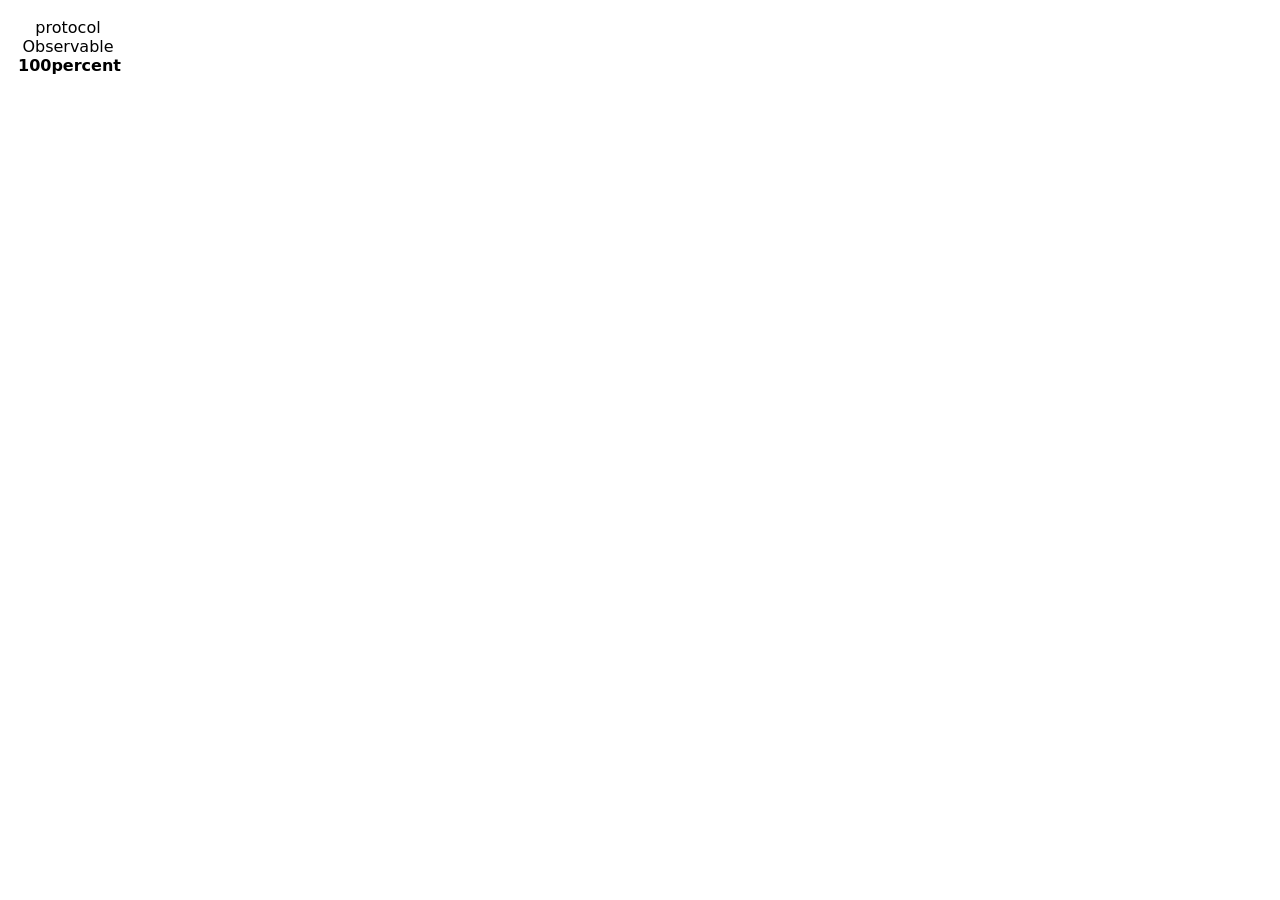
<file: 100%/Shared (Extension)/Resources/popup.html>
<!DOCTYPE html>
<html>protocol Observable
    
<head>
    <meta charset="UTF-8">
    <link rel="stylesheet" href="popup.css">
    <script type="module" src="popup.js"></script>
</head>
<body>
    <strong>100percent</strong>
</body>
</html>
</file>
<file: 100%/Shared (Extension)/Resources/popup.css>
:root {
    color-scheme: light dark;
}

body {
    width: 100px;
    padding: 10px;

    font-family: system-ui;
    text-align: center;
}

@media (prefers-color-scheme: dark) {
    /* Dark Mode styles go here. */
}
</file>
